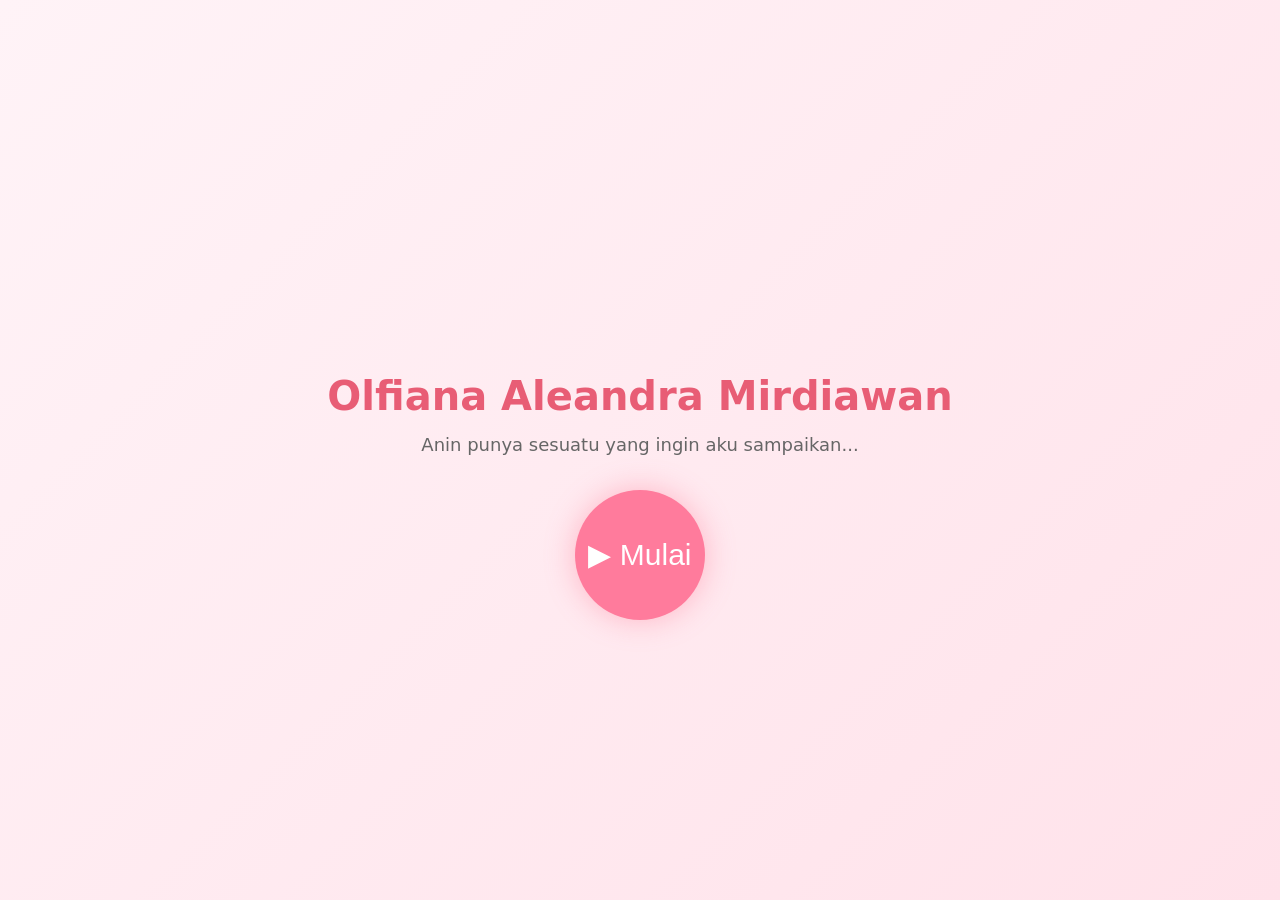
<file: index.html>
<!DOCTYPE html>
<html lang="id">

<head>
    <meta charset="UTF-8">
    <meta name="viewport" content="width=device-width, initial-scale=1.0">
    <title>Olfiana 🌷</title>

    <link rel="stylesheet" href="../css/style.css">
</head>

<body>

    <!-- ================= INTRO SCREEN ================= -->
    <div id="introScreen">
        <div class="intro-content">

            <h1>💗</h1>

            <h2>Olfiana Aleandra Mirdiawan
            </h2>

            <p>
                Anin punya sesuatu yang ingin aku sampaikan...
            </p>

            <button id="playBtn">
                ▶ Mulai
            </button>

        </div>
    </div>

    <!-- Progress -->
    <div class="progress-wrap" id="progressWrap"></div>

    <!-- Skip -->
    <div class="skip-text" id="skipText">
        lewati ▸
    </div>

    <!-- ================= WEBSITE ================= -->

    <div class="stage" id="stage">

        <div class="slide" data-duration="15000">
            <div class="eyebrow">Permintaan Maaf untuk orang spesial anin</div>

            <div class="slide-icon">🌷</div>

            <h1 class="display">
                <span>Olfiana Aleandra Mirdiawan</span>
            </h1>

            <p class="subname">
                aku tau ini gak cukup, tapi aku tetap mau bilang…
            </p>
        </div>

        <div class="slide" data-duration="15000">

            <div class="card-box">
                <h2> Anin minta maaf</h2>

                <p>
                    Anin gak teliti waktu baca pesan opi,
                    jadi Anin salah paham dan responnya jadi gak sesuai
                    sama yang opiw maksud.
                    Itu murni kelalaian anin,
                    bukan opiw yang salah jelasin.
                </p>
            </div>

        </div>

        <div class="slide" data-duration="15000">

            <div class="card-box">
                <h2> Yang anin sadari</h2>

                <p>
                    Hal sekecil "kurang teliti baca chat"
                    ternyata bisa bikin kamu ngambek dan marah ke anin,
                    dan itu artinya anin perlu lebih hati-hati lagi
                    setiap kali opiw cerita atau ngomong sesuatu ke anin.
                    opiw pantas didengerin dengan benar.
                </p>
            </div>

        </div>

        <div class="slide" data-duration="15000">

            <div class="card-box">

                <h2> Janjiku</h2>

                <p>
                    Mulai sekarang anin akan baca pesan opiw pelan-pelan,
                    gak buru-buru,
                    dan kalau ada yang gak jelas anin akan tanya dulu
                    daripada salah paham lagi.
                    Maaf ya, Sayang.
                </p>

            </div>

            <div class="signature">
                — dari anin, yang masih belajar jadi lebih baik untuk opiw
            </div>

        </div>

<div class="slide" data-duration="0">

    <div class="eyebrow">
        Satu hadiah kecil dari anin
    </div>

    <p class="gift-hint">
        buka kotaknya ya 🎁
    </p>

    <div class="box-stage" id="boxStage">

        <div class="bow">🎀</div>

        <div class="box-lid"></div>

        <div class="box-base"></div>

    </div>

    <div class="tap-label" id="tapLabel">
        tap kotaknya untuk dibuka
    </div>

    <!-- FOTO LOVE -->
    <div class="love-photo">

        <svg viewBox="0 0 220 200">

            <defs>
                <clipPath id="heartClip">
                    <path d="
                        M110 190
                        C20 130,-10 70,35 35
                        C65 10,100 25,110 55
                        C120 25,155 10,185 35
                        C230 70,200 130,110 190 Z
                    "/>
                </clipPath>
            </defs>

            <image
                href="../image/olfiana.jpg"
                x="0"
                y="0"
                width="220"
                height="200"
                preserveAspectRatio="xMidYMid slice"
                clip-path="url(#heartClip)"
            />

            <path
                d="
                M110 190
                C20 130,-10 70,35 35
                C65 10,100 25,110 55
                C120 25,155 10,185 35
                C230 70,200 130,110 190 Z"
                fill="none"
                stroke="#ff7b9c"
                stroke-width="4"/>
        </svg>

    </div>

    <div class="reveal-caption" id="revealCaption">
        maaf ya sayang, makasih udah selalu sabar sama aku 💕
    </div>

</div>

    <!-- AUDIO -->
    <audio id="bgMusic" loop>
        <source src="../audio/Kacamata.mp3" type="audio/mpeg">
    </audio>

    <!-- JS -->
    <script src="../js/script.js"></script>

</body>

</html>
</file>
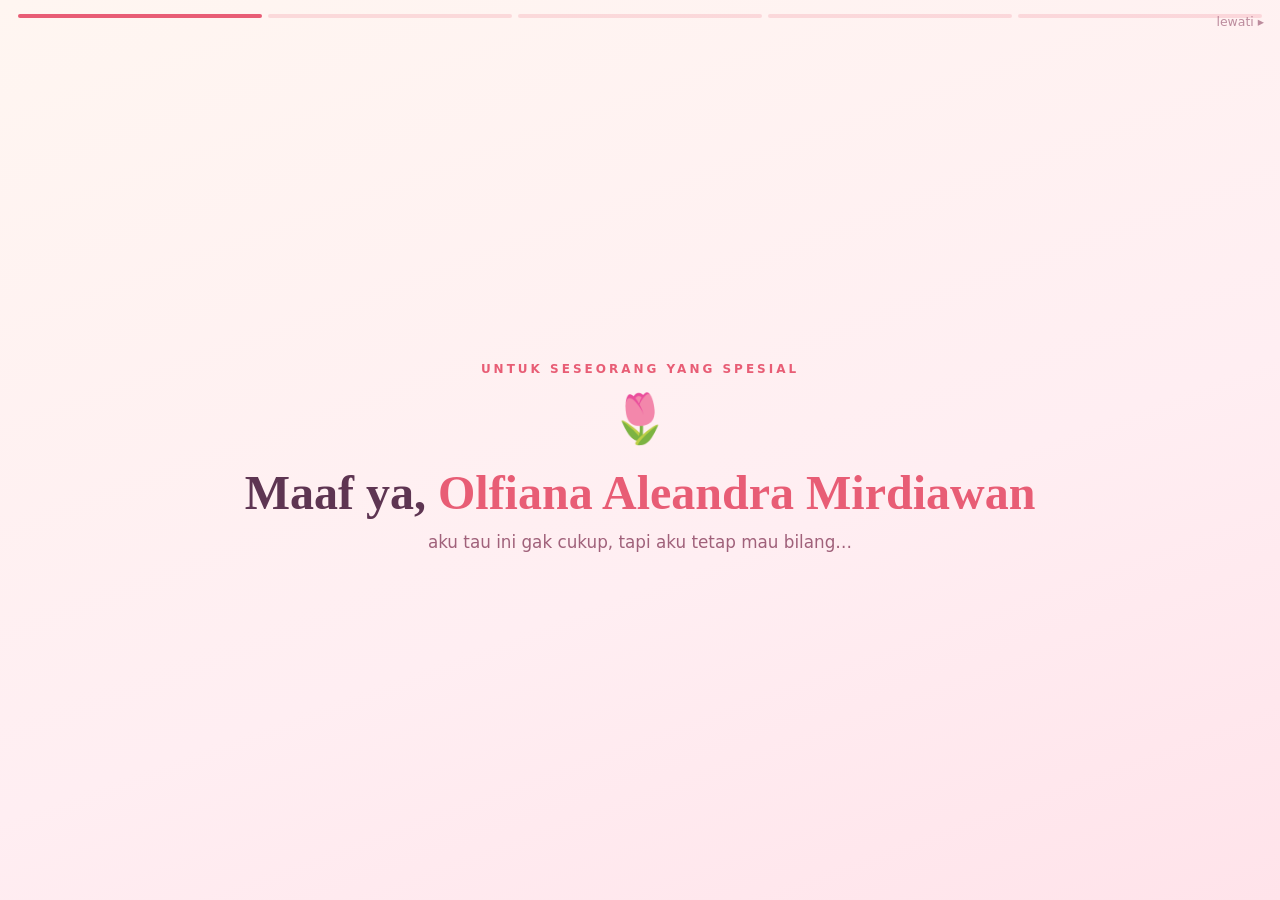
<file: index/maaf-olfiana.html>
<!DOCTYPE html>
<html lang="id">
<head>
<meta charset="UTF-8">
<meta name="viewport" content="width=device-width, initial-scale=1.0">
<title>Maaf ya, Olfiana 🌷</title>
<style>
  :root{
    --cream:#fff6f1;
    --pink:#ff8fa3;
    --pink-deep:#e85d75;
    --plum:#5e3552;
    --gold:#f4c95d;
  }
  *{box-sizing:border-box; margin:0; padding:0;}
  html, body{ height:100%; }
  body{
    font-family: 'Segoe UI', system-ui, sans-serif;
    background: linear-gradient(160deg, var(--cream), #ffeef2 60%, #ffe3ea);
    color: var(--plum);
    overflow:hidden;
    position:relative;
  }
  .display{ font-family: Georgia, 'Times New Roman', serif; font-weight:700; }

  .bg-heart{
    position:fixed; bottom:-10%; font-size:1.4rem; opacity:0.5;
    animation: floatUp linear infinite; pointer-events:none; z-index:0;
  }
  @keyframes floatUp{
    0%{ transform: translateY(0) rotate(0deg); opacity:0;}
    10%{opacity:0.6;} 90%{opacity:0.5;}
    100%{ transform: translateY(-110vh) rotate(360deg); opacity:0;}
  }

  .progress-wrap{
    position:fixed; top:0; left:0; right:0; z-index:50;
    display:flex; gap:6px; padding:14px 18px;
  }
  .progress-seg{
    flex:1; height:4px; border-radius:4px;
    background: rgba(232,93,117,0.18);
    overflow:hidden;
  }
  .progress-seg-fill{
    height:100%; width:0%; background: var(--pink-deep);
    transition: width 0.1s linear;
  }
  .progress-seg.done .progress-seg-fill{ width:100%; transition:none; }

  .stage{ position:relative; width:100%; height:100vh; z-index:1; }
  .slide{
    position:absolute; inset:0;
    display:flex; flex-direction:column; align-items:center; justify-content:center;
    text-align:center;
    padding: 90px 24px 70px;
    opacity:0;
    pointer-events:none;
    transition: opacity 0.6s ease;
  }
  .slide.active{ opacity:1; pointer-events:auto; }

  .eyebrow{
    letter-spacing:3px; text-transform:uppercase; font-size:0.75rem;
    color: var(--pink-deep); font-weight:600; margin-bottom:14px;
    opacity:0; transform:translateY(14px);
  }
  .slide-icon{ font-size:3rem; margin-bottom:18px; opacity:0; transform: scale(0.5); }
  h1{
    font-size: clamp(1.9rem, 6vw, 3rem);
    line-height:1.18; margin-bottom:10px;
    opacity:0; transform:translateY(20px);
  }
  h1 span{ color: var(--pink-deep); }
  .subname{ font-size:1.05rem; color:#a0617a; margin-bottom:6px; opacity:0; transform:translateY(20px); }
  .slide p.body-text{ max-width:520px; font-size:1.08rem; line-height:1.75; color:#5e4451; opacity:0; transform:translateY(20px); }
  .card-box{
    background: rgba(255,255,255,0.7);
    backdrop-filter: blur(6px);
    border: 1px solid rgba(232,93,117,0.15);
    border-radius: 22px;
    padding: 30px 26px;
    max-width:520px;
    box-shadow: 0 14px 40px rgba(232,93,117,0.12);
    opacity:0; transform: translateY(24px) scale(0.97);
  }
  .card-box h2{ font-size:1.15rem; color: var(--pink-deep); margin-bottom:10px; }
  .card-box p{ font-size:1.02rem; line-height:1.7; color:#5e4451; }

  .slide.active .eyebrow,
  .slide.active .slide-icon,
  .slide.active h1,
  .slide.active .subname,
  .slide.active .body-text,
  .slide.active .card-box{ animation: riseIn 0.7s ease forwards; }
  .slide.active .slide-icon{ animation: popIn 0.7s ease forwards; }
  .slide.active .card-box{ animation: cardPop 0.7s ease forwards; }
  .slide.active .eyebrow{ animation-delay: 0.05s; }
  .slide.active .slide-icon{ animation-delay: 0.1s; }
  .slide.active h1{ animation-delay: 0.2s; }
  .slide.active .subname{ animation-delay: 0.32s; }
  .slide.active .body-text{ animation-delay: 0.4s; }
  .slide.active .card-box{ animation-delay: 0.25s; }

  @keyframes riseIn{ to{ opacity:1; transform:translateY(0); } }
  @keyframes popIn{ to{ opacity:1; transform:scale(1); } }
  @keyframes cardPop{ to{ opacity:1; transform:translateY(0) scale(1); } }

  .signature{ margin-top:22px; font-style:italic; color:#a0617a; opacity:0; transform:translateY(16px); }
  .slide.active .signature{ animation: riseIn 0.7s ease forwards; animation-delay:0.6s; }

  .nav-controls{ position:fixed; bottom:18px; left:0; right:0; z-index:50; display:flex; justify-content:center; gap:14px; opacity:0.85; }
  .nav-btn{
    background: rgba(255,255,255,0.75);
    border:1px solid rgba(232,93,117,0.25);
    color: var(--pink-deep);
    font-size:0.85rem; font-weight:600;
    padding:9px 18px; border-radius:30px;
    cursor:pointer;
    backdrop-filter: blur(4px);
    transition: transform 0.15s ease, background 0.2s ease;
  }
  .nav-btn:hover{ transform: translateY(-2px); background:#fff; }
  .nav-btn:active{ transform: translateY(0); }

  .gift-hint{ color:#a0617a; margin-bottom: 30px; font-size:0.95rem; opacity:0; transform:translateY(16px); }
  .slide.active .gift-hint{ animation: riseIn 0.7s ease forwards; animation-delay:0.35s; }

  .box-stage{
    position:relative; width: 200px; height: 190px; margin: 0 auto;
    cursor:pointer; user-select:none;
    opacity:0; transform: scale(0.7);
  }
  .slide.active .box-stage{ animation: popIn 0.7s ease forwards; animation-delay:0.45s; }

  .box-base{
    position:absolute; bottom:0; left:50%; transform: translateX(-50%);
    width:170px; height:114px;
    background: linear-gradient(160deg, var(--pink), var(--pink-deep));
    border-radius: 10px;
    box-shadow: 0 18px 30px rgba(232,93,117,0.35);
    transition: transform 0.4s ease;
  }
  .box-base::before, .box-base::after{ content:""; position:absolute; background: var(--gold); }
  .box-base::before{ left:50%; top:0; width:16px; height:100%; transform: translateX(-50%); }
  .box-base::after{ top:46%; left:0; width:100%; height:16px; transform: translateY(-50%); }

  .box-lid{
    position:absolute; bottom:100px; left:50%; transform: translateX(-50%);
    width:188px; height:32px;
    background: linear-gradient(160deg, var(--pink-deep), #d6435f);
    border-radius:8px;
    box-shadow: 0 8px 14px rgba(232,93,117,0.3);
    transition: transform 0.7s cubic-bezier(.34,1.56,.64,1), opacity 0.6s ease;
    z-index:3;
  }
  .bow{
    position:absolute; bottom:114px; left:50%; transform: translateX(-50%);
    font-size:2rem; z-index:4;
    transition: transform 0.6s ease, opacity 0.5s ease;
  }
  .box-stage.opened .box-lid{ transform: translate(-50%, -150px) rotate(-25deg); opacity:0; }
  .box-stage.opened .bow{ transform: translate(-50%, -190px) scale(0.8) rotate(-25deg); opacity:0; }
  .box-stage.opened .box-base{ transform: translateX(-50%) scale(1.03); }

  .tap-label{ margin-top:14px; font-size:0.88rem; color: var(--pink-deep); font-weight:600; animation: pulse 1.6s infinite ease-in-out; }
  @keyframes pulse{ 0%,100%{ opacity:0.6; } 50%{ opacity:1; } }

  .love-reveal{
    position:relative; margin: 8px auto 0; width:220px; height:220px;
    display:flex; align-items:center; justify-content:center;
    opacity:0; transform: scale(0.3); pointer-events:none;
    transition: transform 0.7s cubic-bezier(.34,1.56,.64,1), opacity 0.5s ease;
  }
  .love-reveal.show{ opacity:1; transform: scale(1); pointer-events:auto; }
  .love-reveal.show .heart-shape{ animation: floatHeart 2.6s ease-in-out infinite, beatHeart 1.1s ease-in-out infinite; }

  .heart-shape{ position:relative; width:200px; height:184px; filter: drop-shadow(0 14px 22px rgba(232,93,117,0.4)); }
  .heart-shape svg{ width:100%; height:100%; display:block; }

  @keyframes floatHeart{
    0%, 100%{ transform: translateY(0) rotate(-2deg); }
    50%{ transform: translateY(-14px) rotate(2deg); }
  }
  @keyframes beatHeart{
    0%, 100%{ scale: 1; }
    25%{ scale: 1.06; }
    40%{ scale: 0.97; }
    60%{ scale: 1.04; }
  }

  .photo-circle{
    position:absolute; top:50%; left:50%; transform: translate(-50%, -46%);
    width:108px; height:108px; border-radius:50%; overflow:hidden;
    border: 4px solid #fff; box-shadow: 0 6px 14px rgba(0,0,0,0.18);
    display:flex; align-items:center; justify-content:center;
    background: linear-gradient(160deg, #ffd9e1, #ffc1ce); font-size:2.2rem;
  }

  .reveal-caption{ margin-top:16px; color: var(--pink-deep); font-weight:600; font-size:1rem; opacity:0; transition: opacity 0.6s ease 0.4s; }
  .reveal-caption.show{ opacity:1; }

  .sparkle{ position:absolute; font-size:1rem; opacity:0; }

  .skip-text{ position:fixed; top:14px; right:16px; z-index:60; font-size:0.78rem; color:#a0617a; opacity:0.7; cursor:pointer; }

  @media (max-width:480px){
    .stage{ padding:0; }
    .slide{ padding: 80px 18px 64px; }
    .card-box{ padding:24px 20px; }
  }
</style>
</head>
<body>

<div class="progress-wrap" id="progressWrap"></div>
<div class="skip-text" id="skipText">lewati ▸</div>

<div class="stage" id="stage">

  <div class="slide" data-duration="4200">
    <div class="eyebrow">Untuk seseorang yang spesial</div>
    <div class="slide-icon">🌷</div>
    <h1 class="display">Maaf ya, <span>Olfiana Aleandra Mirdiawan</span></h1>
    <p class="subname">aku tau ini gak cukup, tapi aku tetap mau bilang…</p>
  </div>

  <div class="slide" data-duration="5500">
    <div class="card-box">
      <h2>😔 Apa yang terjadi</h2>
      <p>Aku gak teliti waktu baca pesan kamu, jadi aku salah paham dan responnya jadi gak sesuai sama yang kamu maksud. Itu murni kelalaian aku, bukan kamu yang salah jelasin.</p>
    </div>
  </div>

  <div class="slide" data-duration="5500">
    <div class="card-box">
      <h2>💭 Yang aku sadari</h2>
      <p>Hal sekecil "kurang teliti baca chat" ternyata bisa bikin kamu kecewa, dan itu artinya aku perlu lebih hati-hati lagi setiap kali kamu cerita atau ngomong sesuatu ke aku. Kamu pantas didengerin dengan benar.</p>
    </div>
  </div>

  <div class="slide" data-duration="5800">
    <div class="card-box">
      <h2>🤍 Janjiku</h2>
      <p>Mulai sekarang aku akan baca pesan kamu pelan-pelan, gak buru-buru, dan kalau ada yang gak jelas aku akan tanya dulu daripada salah paham lagi. Maaf ya, Olfiana.</p>
    </div>
    <div class="signature">— dari aku, yang masih belajar jadi lebih baik untuk kamu</div>
  </div>

  <div class="slide" data-duration="0">
    <div class="eyebrow">Satu hadiah kecil</div>
    <p class="gift-hint">buka kotaknya ya 🎁</p>

    <div class="love-reveal" id="loveReveal">
      <div class="heart-shape" id="heartShape">
        <svg viewBox="0 0 220 200" xmlns="http://www.w3.org/2000/svg">
          <path d="M110 190
                   C 20 130, -10 70, 35 35
                   C 65 10, 100 25, 110 55
                   C 120 25, 155 10, 185 35
                   C 230 70, 200 130, 110 190 Z"
                fill="#ff8fa3" stroke="#e85d75" stroke-width="3"/>
        </svg>
        <div class="photo-circle" id="photoCircle">📷</div>
      </div>
    </div>
    <div class="reveal-caption" id="revealCaption">maaf ya sayang, makasih udah selalu sabar sama aku 💕</div>

    <div class="box-stage" id="boxStage">
      <div class="bow">🎀</div>
      <div class="box-lid"></div>
      <div class="box-base"></div>
    </div>
    <div class="tap-label" id="tapLabel">tap kotaknya untuk dibuka</div>
  </div>

</div>

<script>
  const symbols = ['💗','🌸','💕','🌷','✨'];
  for(let i=0;i<16;i++){
    const el = document.createElement('div');
    el.className = 'bg-heart';
    el.textContent = symbols[Math.floor(Math.random()*symbols.length)];
    el.style.left = Math.random()*100 + 'vw';
    el.style.fontSize = (1 + Math.random()*1.2) + 'rem';
    const duration = 9 + Math.random()*9;
    el.style.animationDuration = duration + 's';
    el.style.animationDelay = (Math.random()*duration) + 's';
    document.body.appendChild(el);
  }

  const slides = Array.from(document.querySelectorAll('.slide'));
  const progressWrap = document.getElementById('progressWrap');
  const skipText = document.getElementById('skipText');
  let current = 0;
  let timer = null;
  let segFills = [];

  slides.forEach(() => {
    const seg = document.createElement('div');
    seg.className = 'progress-seg';
    const fill = document.createElement('div');
    fill.className = 'progress-seg-fill';
    seg.appendChild(fill);
    progressWrap.appendChild(seg);
    segFills.push(seg);
  });

  function goToSlide(index){
    if(index >= slides.length) index = slides.length - 1;
    clearTimeout(timer);

    slides.forEach((s, i) => s.classList.toggle('active', i === index));

    segFills.forEach((seg, i) => {
      seg.classList.remove('done');
      const fill = seg.querySelector('.progress-seg-fill');
      fill.style.transition = 'none';
      fill.style.width = i < index ? '100%' : '0%';
      if(i < index) seg.classList.add('done');
    });

    current = index;

    const duration = parseInt(slides[index].dataset.duration, 10);
    if(duration > 0){
      const seg = segFills[index];
      const fill = seg.querySelector('.progress-seg-fill');
      requestAnimationFrame(()=>{
        fill.style.transition = `width ${duration}ms linear`;
        fill.style.width = '100%';
      });
      timer = setTimeout(() => goToSlide(current + 1), duration);
    }

    if(index === slides.length - 1){
      skipText.style.display = 'none';
    }
  }

  skipText.addEventListener('click', () => goToSlide(slides.length - 1));

  document.getElementById('stage').addEventListener('click', (e) => {
    if(e.target.closest('#boxStage')) return;
    if(current < slides.length - 1) goToSlide(current + 1);
  });

  goToSlide(0);

  const boxStage = document.getElementById('boxStage');
  const tapLabel = document.getElementById('tapLabel');
  const loveReveal = document.getElementById('loveReveal');
  const revealCaption = document.getElementById('revealCaption');
  let opened = false;

  boxStage.addEventListener('click', (e) => {
    e.stopPropagation();
    if(opened) return;
    opened = true;
    boxStage.classList.add('opened');
    tapLabel.style.display = 'none';

    setTimeout(() => { loveReveal.classList.add('show'); spawnSparkles(); }, 350);
    setTimeout(() => { revealCaption.classList.add('show'); }, 900);
  });

  function spawnSparkles(){
    const sparkleSymbols = ['✨','💫','⭐'];
    for(let i=0;i<10;i++){
      const s = document.createElement('div');
      s.className = 'sparkle';
      s.textContent = sparkleSymbols[Math.floor(Math.random()*sparkleSymbols.length)];
      const angle = Math.random()*Math.PI*2;
      const dist = 55 + Math.random()*55;
      const x = Math.cos(angle)*dist;
      const y = Math.sin(angle)*dist;
      s.style.left = '50%';
      s.style.top = '40%';
      s.style.transition = 'transform 0.8s ease, opacity 0.8s ease';
      loveReveal.appendChild(s);
      requestAnimationFrame(()=>{
        s.style.transform = `translate(${x}px, ${y}px) scale(1.3)`;
        s.style.opacity = '1';
      });
      setTimeout(()=>{ s.style.opacity = '0'; }, 700);
      setTimeout(()=> s.remove(), 1600);
    }
  }
</script>

</body>
</html>
</file>
<file: css/style.css>
/*================ INTRO =================*/

#introScreen{
    position:fixed;
    inset:0;
    z-index:99999;

    display:flex;
    justify-content:center;
    align-items:center;

    background:linear-gradient(135deg,#fff3f7,#ffe2ea);

    transition:1s;
}

#introScreen.hide{
    opacity:0;
    visibility:hidden;
}

.intro-content{
    text-align:center;
}

.intro-content h1{
    font-size:70px;
    margin-bottom:10px;
}

.intro-content h2{
    font-size:40px;
    color:#e85d75;
    margin-bottom:15px;
}

.intro-content p{
    font-size:18px;
    color:#666;
    margin-bottom:35px;
}

#playBtn{

    width:130px;
    height:130px;

    border:none;
    border-radius:50%;

    background:#ff7b9c;

    color:white;

    font-size:30px;

    cursor:pointer;

    transition:.3s;

    box-shadow:0 0 30px rgba(255,105,135,.4);

}

#playBtn:hover{

    transform:scale(1.08);

    background:#e85d75;

}
  :root{
    --cream:#fff6f1;
    --pink:#ff8fa3;
    --pink-deep:#e85d75;
    --plum:#5e3552;
    --gold:#f4c95d;
  }
  *{box-sizing:border-box; margin:0; padding:0;}
  html, body{ height:100%; }
  body{
    font-family: 'Segoe UI', system-ui, sans-serif;
    background: linear-gradient(160deg, var(--cream), #ffeef2 60%, #ffe3ea);
    color: var(--plum);
    overflow:hidden;
    position:relative;
  }
  .display{ font-family: Georgia, 'Times New Roman', serif; font-weight:700; }

  .bg-heart{
    position:fixed; bottom:-10%; font-size:1.4rem; opacity:0.5;
    animation: floatUp linear infinite; pointer-events:none; z-index:0;
  }
  @keyframes floatUp{
    0%{ transform: translateY(0) rotate(0deg); opacity:0;}
    10%{opacity:0.6;} 90%{opacity:0.5;}
    100%{ transform: translateY(-110vh) rotate(360deg); opacity:0;}
  }

  .progress-wrap{
    position:fixed; top:0; left:0; right:0; z-index:50;
    display:flex; gap:6px; padding:14px 18px;
  }
  .progress-seg{
    flex:1; height:4px; border-radius:4px;
    background: rgba(232,93,117,0.18);
    overflow:hidden;
  }
  .progress-seg-fill{
    height:100%; width:0%; background: var(--pink-deep);
    transition: width 0.1s linear;
  }
  .progress-seg.done .progress-seg-fill{ width:100%; transition:none; }

  .stage{ position:relative; width:100%; height:100vh; z-index:1; }
  .slide{
    position:absolute; inset:0;
    display:flex; flex-direction:column; align-items:center; justify-content:center;
    text-align:center;
    padding: 90px 24px 70px;
    opacity:0;
    pointer-events:none;
    transition: opacity 0.6s ease;
  }
  .slide.active{ opacity:1; pointer-events:auto; }

  .eyebrow{
    letter-spacing:3px; text-transform:uppercase; font-size:0.75rem;
    color: var(--pink-deep); font-weight:600; margin-bottom:14px;
    opacity:0; transform:translateY(14px);
  }
  .slide-icon{ font-size:3rem; margin-bottom:18px; opacity:0; transform: scale(0.5); }
  h1{
    font-size: clamp(1.9rem, 6vw, 3rem);
    line-height:1.18; margin-bottom:10px;
    opacity:0; transform:translateY(20px);
  }
  h1 span{ color: var(--pink-deep); }
  .subname{ font-size:1.05rem; color:#a0617a; margin-bottom:6px; opacity:0; transform:translateY(20px); }
  .slide p.body-text{ max-width:520px; font-size:1.08rem; line-height:1.75; color:#5e4451; opacity:0; transform:translateY(20px); }
  .card-box{
    background: rgba(255,255,255,0.7);
    backdrop-filter: blur(6px);
    border: 1px solid rgba(232,93,117,0.15);
    border-radius: 22px;
    padding: 30px 26px;
    max-width:520px;
    box-shadow: 0 14px 40px rgba(232,93,117,0.12);
    opacity:0; transform: translateY(24px) scale(0.97);
  }
  .card-box h2{ font-size:1.15rem; color: var(--pink-deep); margin-bottom:10px; }
  .card-box p{ font-size:1.02rem; line-height:1.7; color:#5e4451; }

  .slide.active .eyebrow,
  .slide.active .slide-icon,
  .slide.active h1,
  .slide.active .subname,
  .slide.active .body-text,
  .slide.active .card-box{ animation: riseIn 0.7s ease forwards; }
  .slide.active .slide-icon{ animation: popIn 0.7s ease forwards; }
  .slide.active .card-box{ animation: cardPop 0.7s ease forwards; }
  .slide.active .eyebrow{ animation-delay: 0.05s; }
  .slide.active .slide-icon{ animation-delay: 0.1s; }
  .slide.active h1{ animation-delay: 0.2s; }
  .slide.active .subname{ animation-delay: 0.32s; }
  .slide.active .body-text{ animation-delay: 0.4s; }
  .slide.active .card-box{ animation-delay: 0.25s; }

  @keyframes riseIn{ to{ opacity:1; transform:translateY(0); } }
  @keyframes popIn{ to{ opacity:1; transform:scale(1); } }
  @keyframes cardPop{ to{ opacity:1; transform:translateY(0) scale(1); } }

  .signature{ margin-top:22px; font-style:italic; color:#a0617a; opacity:0; transform:translateY(16px); }
  .slide.active .signature{ animation: riseIn 0.7s ease forwards; animation-delay:0.6s; }

  .nav-controls{ position:fixed; bottom:18px; left:0; right:0; z-index:50; display:flex; justify-content:center; gap:14px; opacity:0.85; }
  .nav-btn{
    background: rgba(255,255,255,0.75);
    border:1px solid rgba(232,93,117,0.25);
    color: var(--pink-deep);
    font-size:0.85rem; font-weight:600;
    padding:9px 18px; border-radius:30px;
    cursor:pointer;
    backdrop-filter: blur(4px);
    transition: transform 0.15s ease, background 0.2s ease;
  }
  .nav-btn:hover{ transform: translateY(-2px); background:#fff; }
  .nav-btn:active{ transform: translateY(0); }

  .gift-hint{ color:#a0617a; margin-bottom: 30px; font-size:0.95rem; opacity:0; transform:translateY(16px); }
  .slide.active .gift-hint{ animation: riseIn 0.7s ease forwards; animation-delay:0.35s; }

  .box-stage{
    position:relative; width: 200px; height: 190px; margin: 0 auto;
    cursor:pointer; user-select:none;
    opacity:0; transform: scale(0.7);
  }
  .slide.active .box-stage{ animation: popIn 0.7s ease forwards; animation-delay:0.45s; }

  .box-base{
    position:absolute; bottom:0; left:50%; transform: translateX(-50%);
    width:170px; height:114px;
    background: linear-gradient(160deg, var(--pink), var(--pink-deep));
    border-radius: 10px;
    box-shadow: 0 18px 30px rgba(232,93,117,0.35);
    transition: transform 0.4s ease;
  }
  .box-base::before, .box-base::after{ content:""; position:absolute; background: var(--gold); }
  .box-base::before{ left:50%; top:0; width:16px; height:100%; transform: translateX(-50%); }
  .box-base::after{ top:46%; left:0; width:100%; height:16px; transform: translateY(-50%); }

  .box-lid{
    position:absolute; bottom:100px; left:50%; transform: translateX(-50%);
    width:188px; height:32px;
    background: linear-gradient(160deg, var(--pink-deep), #d6435f);
    border-radius:8px;
    box-shadow: 0 8px 14px rgba(232,93,117,0.3);
    transition: transform 0.7s cubic-bezier(.34,1.56,.64,1), opacity 0.6s ease;
    z-index:3;
  }
  .bow{
    position:absolute; bottom:114px; left:50%; transform: translateX(-50%);
    font-size:2rem; z-index:4;
    transition: transform 0.6s ease, opacity 0.5s ease;
  }
  .box-stage.opened .box-lid{ transform: translate(-50%, -150px) rotate(-25deg); opacity:0; }
  .box-stage.opened .bow{ transform: translate(-50%, -190px) scale(0.8) rotate(-25deg); opacity:0; }
  .box-stage.opened .box-base{ transform: translateX(-50%) scale(1.03); }

  .tap-label{ margin-top:14px; font-size:0.88rem; color: var(--pink-deep); font-weight:600; animation: pulse 1.6s infinite ease-in-out; }
  @keyframes pulse{ 0%,100%{ opacity:0.6; } 50%{ opacity:1; } }

  .love-reveal{
    position:relative; margin: 8px auto 0; width:220px; height:220px;
    display:flex; align-items:center; justify-content:center;
    opacity:0; transform: scale(0.3); pointer-events:none;
    transition: transform 0.7s cubic-bezier(.34,1.56,.64,1), opacity 0.5s ease;
  }
  .love-reveal.show{ opacity:1; transform: scale(1); pointer-events:auto; }
  .love-reveal.show .heart-shape{ animation: floatHeart 2.6s ease-in-out infinite, beatHeart 1.1s ease-in-out infinite; }

  .heart-shape{ position:relative; width:200px; height:184px; filter: drop-shadow(0 14px 22px rgba(232,93,117,0.4)); }
  .heart-shape svg{ width:100%; height:100%; display:block; }

  @keyframes floatHeart{
    0%, 100%{ transform: translateY(0) rotate(-2deg); }
    50%{ transform: translateY(-14px) rotate(2deg); }
  }
  @keyframes beatHeart{
    0%, 100%{ scale: 1; }
    25%{ scale: 1.06; }
    40%{ scale: 0.97; }
    60%{ scale: 1.04; }
  }

  .photo-circle{
    position:absolute; top:50%; left:50%; transform: translate(-50%, -46%);
    width:108px; height:108px; border-radius:50%; overflow:hidden;
    border: 4px solid #fff; box-shadow: 0 6px 14px rgba(0,0,0,0.18);
    display:flex; align-items:center; justify-content:center;
    background: linear-gradient(160deg, #ffd9e1, #ffc1ce); font-size:2.2rem;
  }

  .reveal-caption{ margin-top:16px; color: var(--pink-deep); font-weight:600; font-size:1rem; opacity:0; transition: opacity 0.6s ease 0.4s; }
  .reveal-caption.show{ opacity:1; }

  .sparkle{ position:absolute; font-size:1rem; opacity:0; }

  .skip-text{ position:fixed; top:14px; right:16px; z-index:60; font-size:0.78rem; color:#a0617a; opacity:0.7; cursor:pointer; }

  @media (max-width:480px){
    .stage{ padding:0; }
    .slide{ padding: 80px 18px 64px; }
    .card-box{ padding:24px 20px; }
  }

.love-photo{

    position:absolute;

    left:50%;
    top:52%;

    width:220px;

    transform:translate(-50%,-50%) scale(.2);

    opacity:0;

    transition:.8s ease;

    z-index:20;

    pointer-events:none;

}

.love-photo.show{

    animation:zoomPhoto .8s forwards;

}

.love-photo svg{

    width:220px;

    height:auto;

    display:block;

}
.sparkle{

    position:absolute;

    left:50%;
    top:50%;

    transform:translate(-50%,-50%);

    font-size:22px;

    opacity:0;

    transition:1s;

    pointer-events:none;

}
#playBtn{

    position:relative;

    z-index:100000;

}
.intro-content{

    position:relative;

    z-index:100000;

}
.box-stage{

    z-index:10;

}
.stage{

    overflow:hidden;

}
@keyframes zoomPhoto{

    from{

        transform:translate(-50%,-50%) scale(.2);

        opacity:0;

    }

    to{

        transform:translate(-50%,-50%) scale(1);

        opacity:1;

    }

}
.reveal-caption{

    position:relative;

    z-index:30;

}
.love-photo image{

    pointer-events:none;

}
.slide.active{

    z-index:5;

}
</file>
